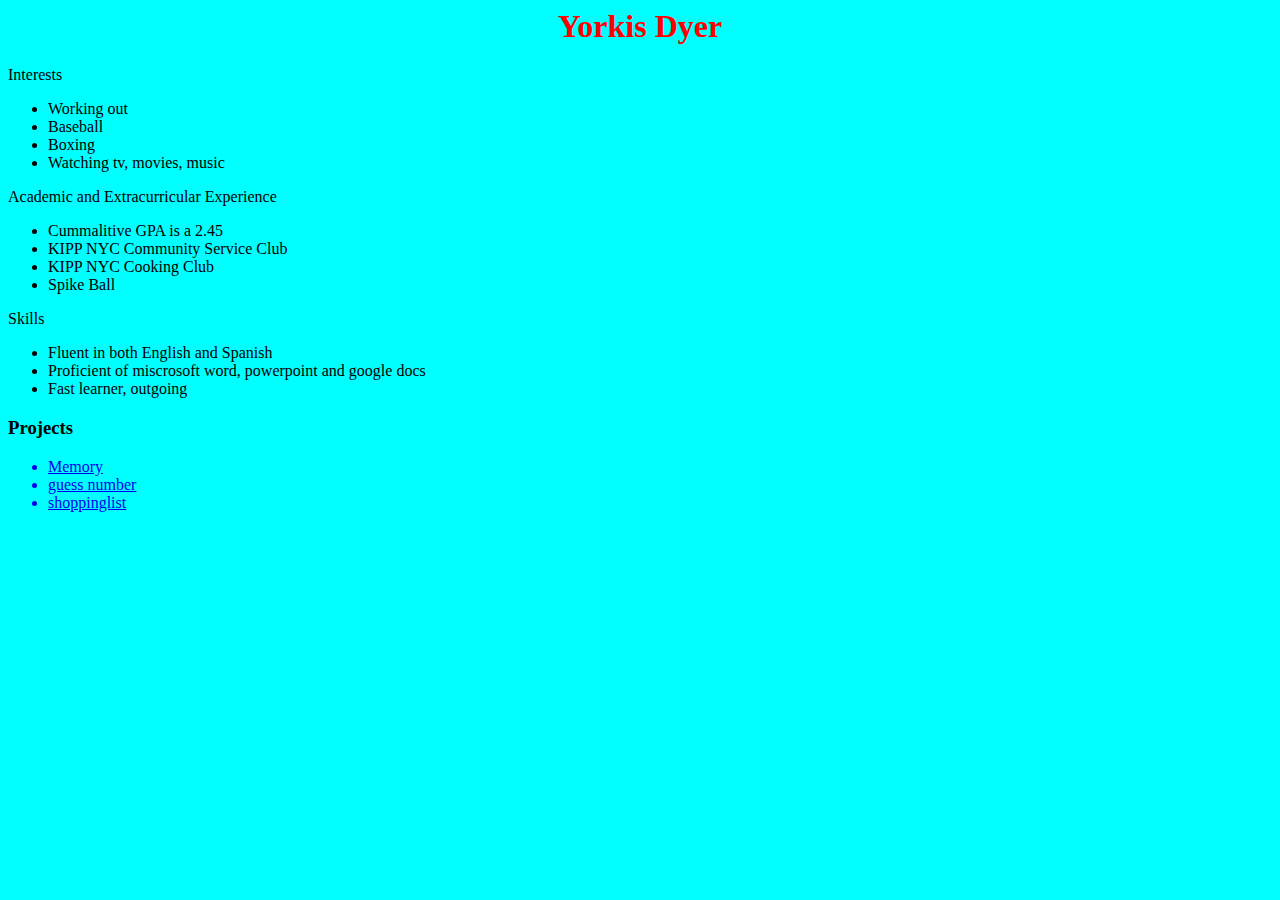
<file: index.html>
<html>
  <head>
    <title>My Bio Page </title>
    <link rel="stylesheet" type="text/css" href="stylesheet.css">
  </head>
  <body>
    <h1> Yorkis Dyer </h1>
    <section>
      <aside> Interests
        <ul>
          <li> Working out </li>
          <li> Baseball </li>
          <li> Boxing </li>
          <li> Watching tv, movies, music </li>
        </ul>
      </article>
      <aside> Academic and Extracurricular Experience
        <ul>
          <li> Cummalitive GPA is a 2.45 </li>
          <li>  KIPP NYC Community Service Club </li>
          <li> KIPP NYC Cooking Club </li>
          <li> Spike Ball </li>
        </ul>
      </aside>
         <aside> Skills
        <ul>
          <li> Fluent in both English and Spanish </li>
          <li> Proficient of miscrosoft word, powerpoint and google docs</li>
          <li> Fast learner, outgoing </li>
        </ul>
      </aside>
      <h3>Projects</h3>
      <ul>
        <a href="memorygame/index.html"><li>Memory</li></a>
        <a href="guess-my-number/index.html"><li>guess number</li></a>
        <a href="shoppinglist/index.html"><li>shoppinglist</li></a>
      </ul>
      </body>
    </html>
</file>
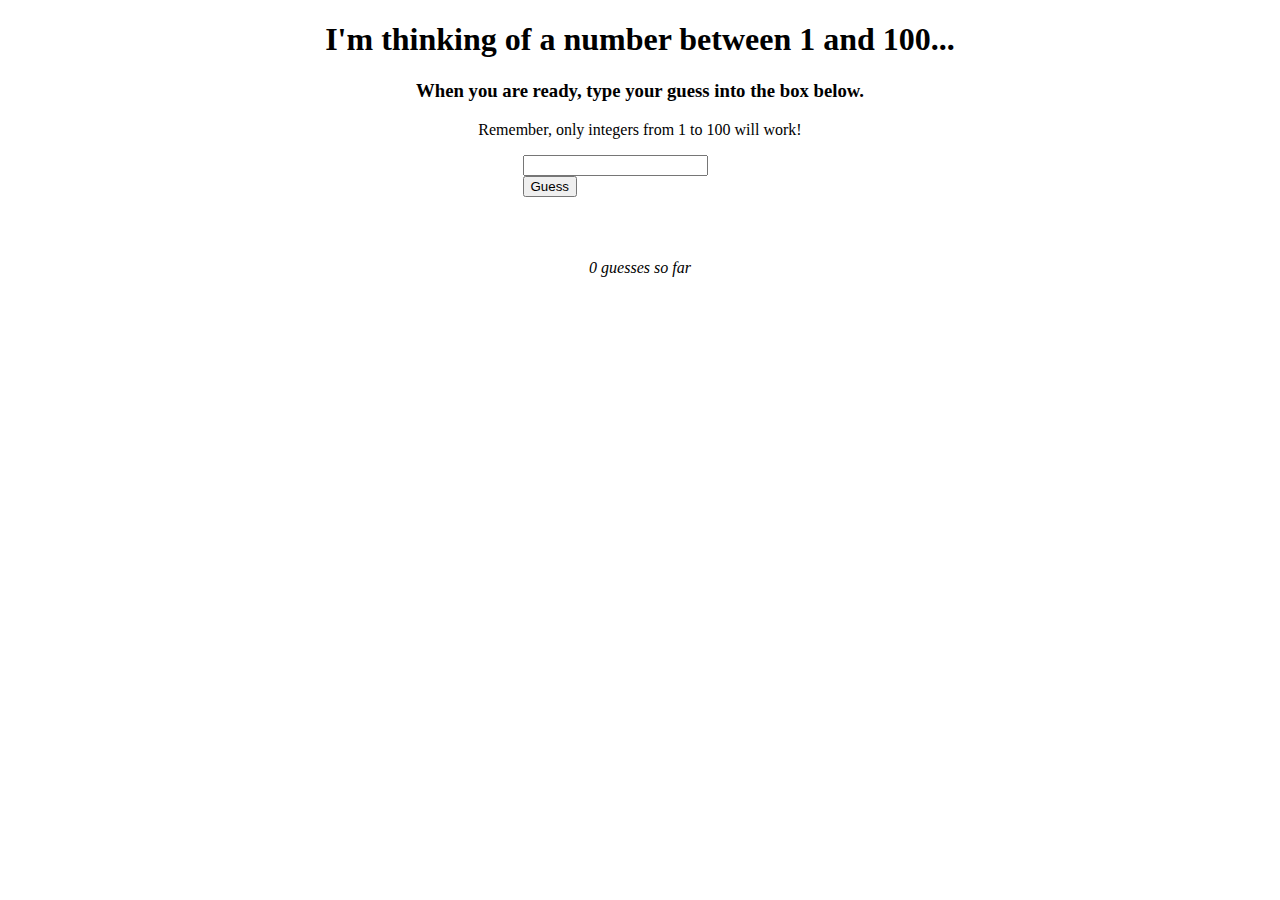
<file: guess-my-number/index.html>
<!DOCTYPE html>
<html>
  <head>
    <title></title>
    <meta charset="UTF-8">
    <link rel="stylesheet" type="text/css" href="stylesheet.css">
    <script type="text/javascript" src="http://code.jquery.com/jquery-2.0.0.min.js"></script>
    <script type="text/javascript" src="application.js"></script>
  </head>
  <body>
    <!--Feel free to change the basic structure or elements below-->
    <h1>I'm thinking of a number between 1 and 100...</h1>
    <h3>When you are ready, type your guess into the box below.</h3>
    <p>Remember, only integers from 1 to 100 will work!</p>
    <div id="input_holder">
      <input>
      <button>Guess</button>
    </div>
    <div>
      <!--Your JS should update these elements based on the user's guess -->
      <p id="feedback"></p>
      <p id="guess_counter">0 guesses so far</p>
    </div>
  </body>
</html>
</file>
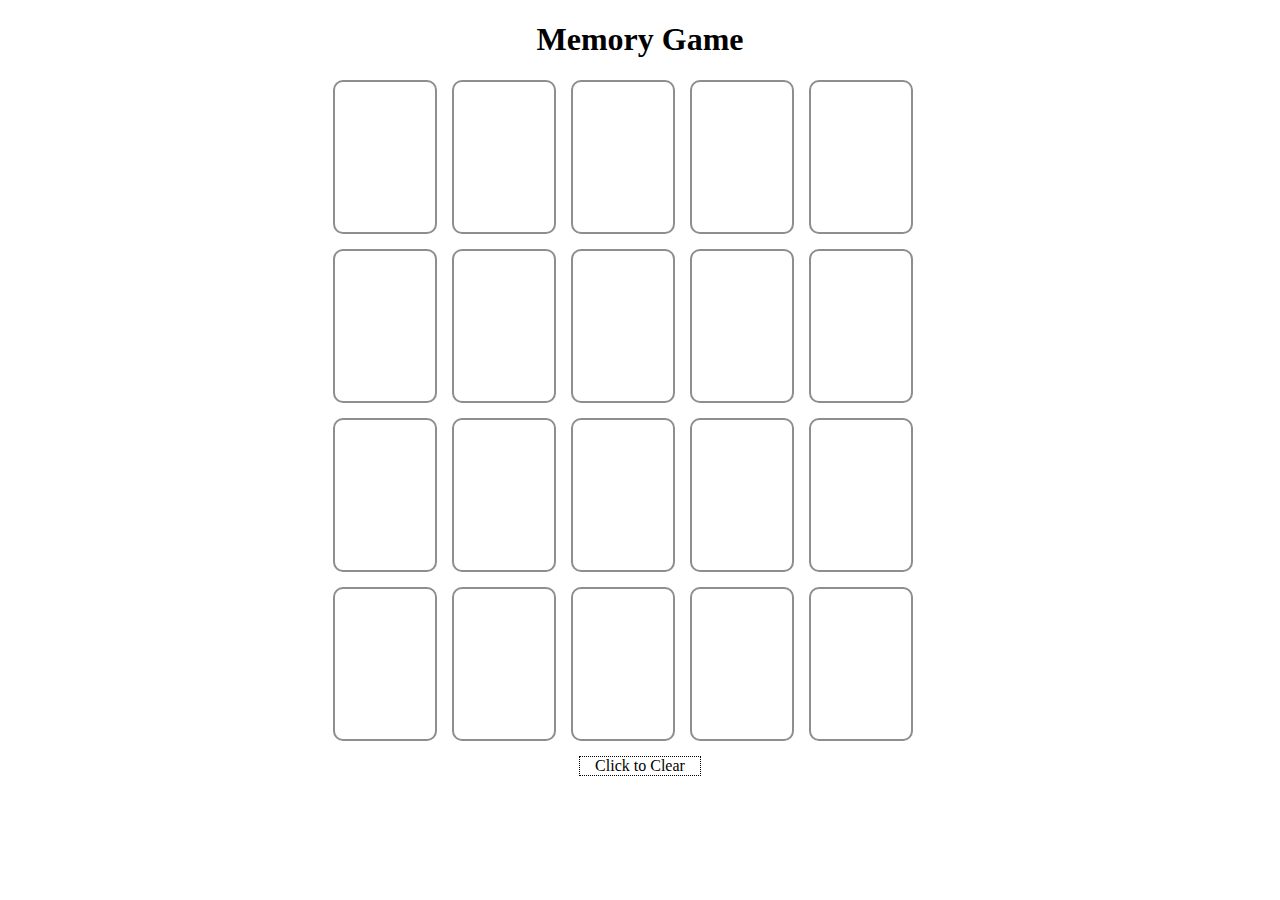
<file: memory/index.html>
<!DOCTYPE html>
<html>
  <head>
    <title>Memory Game</title>
    <meta charset="UTF-8">
    <link rel="stylesheet" type="text/css" href="stylesheet.css">
    <script type="text/javascript" src="http://code.jquery.com/jquery-2.0.0.min.js"></script>
    <script type="text/javascript" src="application.js"></script>
  </head>
  <body>
    <header>
      <h1>Memory Game</h1>
    </header>
    <div id="card_holder">
      <!-- use Javascript / JQuery to create cards with the class 'card' here-->
    </div>
    <p id="clear">Click to Clear</p>
  </body>
</html>
</file>
<file: stylesheet.css>
h1 {
    color: Red;
    text-align: center;
    font size: 54px;
    
}
body{
  background-color: #00ffff
}
</file>
<file: guess-my-number/stylesheet.css>
h1, h3, p {
  text-align: center;
}
input, button {
  display:inline-block;
}

#input_holder {
  width: 235px;
  margin: 0 auto;
}

#feedback {
  height: 30px;
}

#guess_counter{
  font-style: italic;
}
</file>
<file: memory/stylesheet.css>
h1 {
  text-align: center;
}
#card_holder{
  width: 615px;
  margin-left: auto;
  margin-right: auto;
}
.card {
  display: inline-block;
  width: 100px;
  height: 150px;
  border: 2px solid;
  border-radius: 10px;
  border-color: #8C8F8C;
  margin-right: 15px;
  margin-bottom: 15px;
}
p {
  text-align: center;
  opacity: 0;
  width: 50px;
}
#clear {
  opacity: 1;
  width: 120px;
  margin: 0 auto;
  border: 1px;
  border-style: dotted;
}
.correct {
  font-weight: bold;
}
</file>
